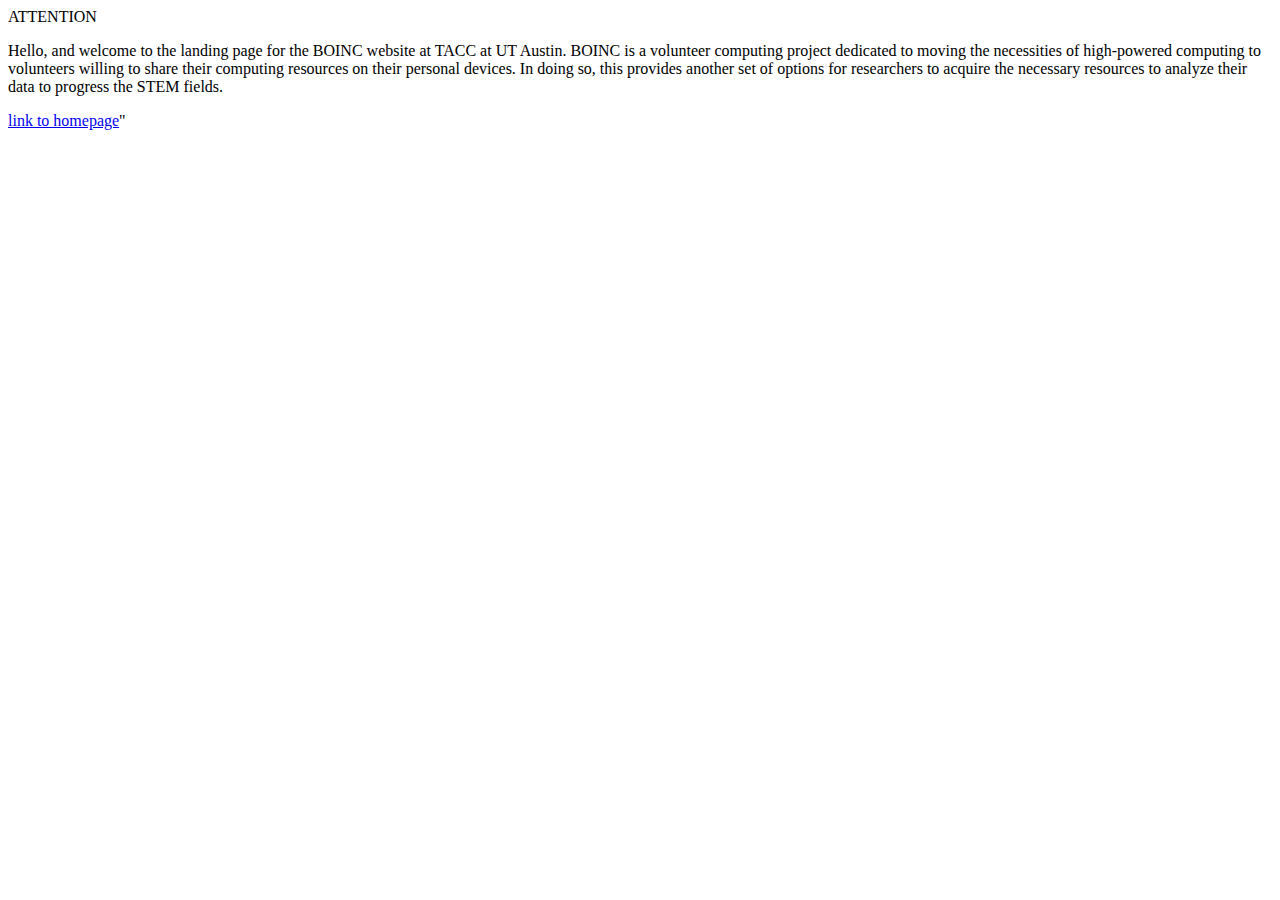
<file: user/index.html>
<html>
<body>ATTENTION
<p>
Hello, and welcome to the landing page for the BOINC website at TACC at UT Austin. BOINC is a volunteer computing project dedicated to moving the necessities of high-powered computing to volunteers willing to share their computing resources on their personal devices. In doing so, this provides another set of options for researchers to acquire the necessary resources to analyze their data to progress the STEM fields.
</p>
<a href="./homepage.php">link to homepage</a>"
</body>
</html>
</file>
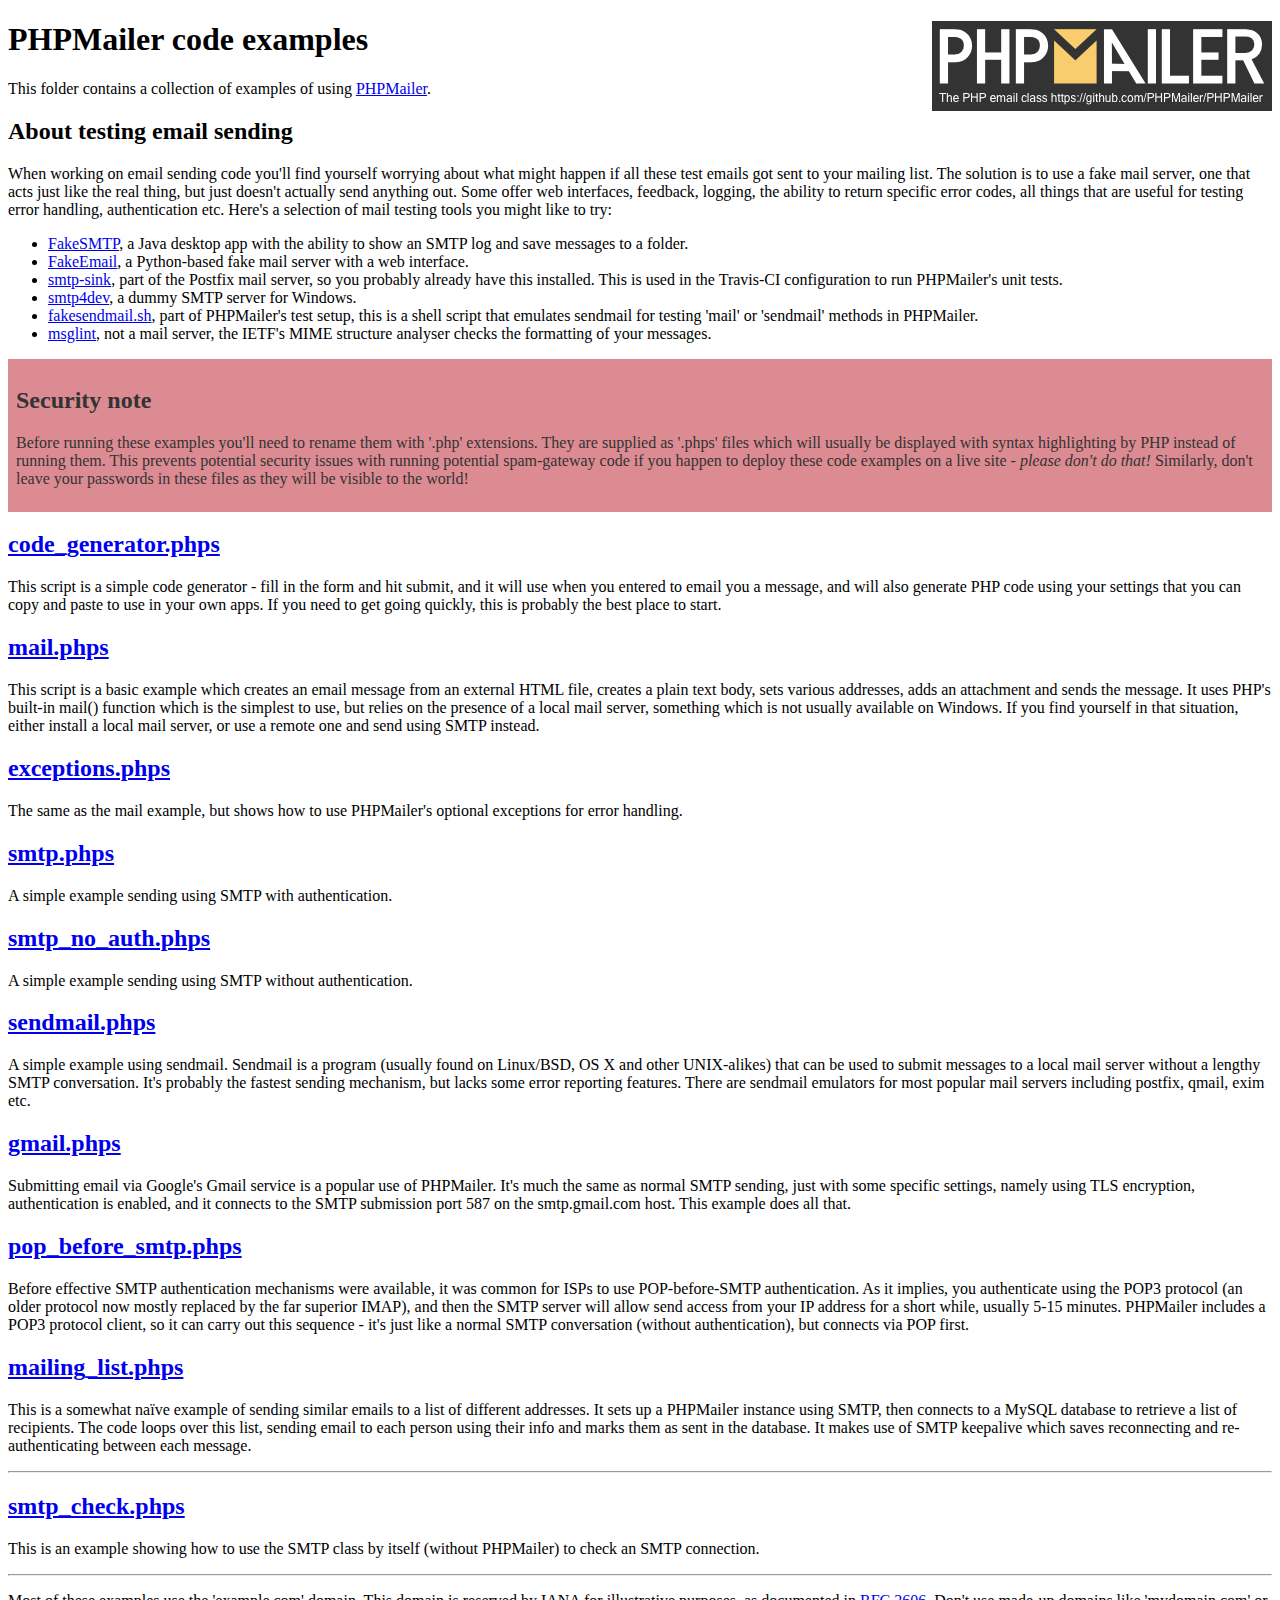
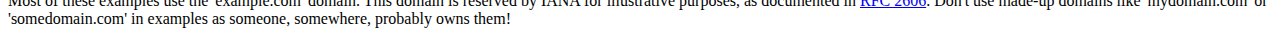
<file: inc/phpmailer/examples/index.html>
<!DOCTYPE html>
<html>
<head>
	<meta charset="UTF-8">
	<title>PHPMailer Examples</title>
</head>
<body>
<h1>PHPMailer code examples<a href="https://github.com/PHPMailer/PHPMailer"><img src="images/phpmailer.png" style="float:right; border:0;" alt="PHPMailer logo"></a></h1>
<p>This folder contains a collection of examples of using <a href="https://github.com/PHPMailer/PHPMailer">PHPMailer</a>.</p>
<h2>About testing email sending</h2>
<p>When working on email sending code you'll find yourself worrying about what might happen if all these test emails got sent to your mailing list. The solution is to use a fake mail server, one that acts just like the real thing, but just doesn't actually send anything out. Some offer web interfaces, feedback, logging, the ability to return specific error codes, all things that are useful for testing error handling, authentication etc. Here's a selection of mail testing tools you might like to try:</p>
<ul>
  <li><a href="https://github.com/Nilhcem/FakeSMTP">FakeSMTP</a>, a Java desktop app with the ability to show an SMTP log and save messages to a folder. </li>
  <li><a href="https://github.com/isotoma/FakeEmail">FakeEmail</a>, a Python-based fake mail server with a web interface.</li>
  <li><a href="http://www.postfix.org/smtp-sink.1.html">smtp-sink</a>, part of the Postfix mail server, so you probably already have this installed. This is used in the Travis-CI configuration to run PHPMailer's unit tests.</li>
  <li><a href="http://smtp4dev.codeplex.com">smtp4dev</a>, a dummy SMTP server for Windows.</li>
  <li><a href="https://github.com/PHPMailer/PHPMailer/blob/master/test/fakesendmail.sh">fakesendmail.sh</a>, part of PHPMailer's test setup, this is a shell script that emulates sendmail for testing 'mail' or 'sendmail' methods in PHPMailer.</li>
  <li><a href="http://tools.ietf.org/tools/msglint/">msglint</a>, not a mail server, the IETF's MIME structure analyser checks the formatting of your messages.</li>
</ul>
<div style="padding: 8px; color: #333333; background-color: #dc8b92">
<h2>Security note</h2>
<p>Before running these examples you'll need to rename them with '.php' extensions. They are supplied as '.phps' files which will usually be displayed with syntax highlighting by PHP instead of running them. This prevents potential security issues with running potential spam-gateway code if you happen to deploy these code examples on a live site - <em>please don't do that!</em> Similarly, don't leave your passwords in these files as they will be visible to the world!</p>
</div>
<h2><a href="code_generator.phps">code_generator.phps</a></h2>
<p>This script is a simple code generator - fill in the form and hit submit, and it will use when you entered to email you a message, and will also generate PHP code using your settings that you can copy and paste to use in your own apps. If you need to get going quickly, this is probably the best place to start.</p>
<h2><a href="mail.phps">mail.phps</a></h2>
<p>This script is a basic example which creates an email message from an external HTML file, creates a plain text body, sets various addresses, adds an attachment and sends the message. It uses PHP's built-in mail() function which is the simplest to use, but relies on the presence of a local mail server, something which is not usually available on Windows. If you find yourself in that situation, either install a local mail server, or use a remote one and send using SMTP instead.</p>
<h2><a href="exceptions.phps">exceptions.phps</a></h2>
<p>The same as the mail example, but shows how to use PHPMailer's optional exceptions for error handling.</p>
<h2><a href="smtp.phps">smtp.phps</a></h2>
<p>A simple example sending using SMTP with authentication.</p>
<h2><a href="smtp_no_auth.phps">smtp_no_auth.phps</a></h2>
<p>A simple example sending using SMTP without authentication.</p>
<h2><a href="sendmail.phps">sendmail.phps</a></h2>
<p>A simple example using sendmail. Sendmail is a program (usually found on Linux/BSD, OS X and other UNIX-alikes) that can be used to submit messages to a local mail server without a lengthy SMTP conversation. It's probably the fastest sending mechanism, but lacks some error reporting features. There are sendmail emulators for most popular mail servers including postfix, qmail, exim etc.</p>
<h2><a href="gmail.phps">gmail.phps</a></h2>
<p>Submitting email via Google's Gmail service is a popular use of PHPMailer. It's much the same as normal SMTP sending, just with some specific settings, namely using TLS encryption, authentication is enabled, and it connects to the SMTP submission port 587 on the smtp.gmail.com host. This example does all that.</p>
<h2><a href="pop_before_smtp.phps">pop_before_smtp.phps</a></h2>
<p>Before effective SMTP authentication mechanisms were available, it was common for ISPs to use POP-before-SMTP authentication. As it implies, you authenticate using the POP3 protocol (an older protocol now mostly replaced by the far superior IMAP), and then the SMTP server will allow send access from your IP address for a short while, usually 5-15 minutes. PHPMailer includes a POP3 protocol client, so it can carry out this sequence - it's just like a normal SMTP conversation (without authentication), but connects via POP first.</p>
<h2><a href="mailing_list.phps">mailing_list.phps</a></h2>
<p>This is a somewhat naïve example of sending similar emails to a list of different addresses. It sets up a PHPMailer instance using SMTP, then connects to a MySQL database to retrieve a list of recipients. The code loops over this list, sending email to each person using their info and marks them as sent in the database. It makes use of SMTP keepalive which saves reconnecting and re-authenticating between each message.</p>
<hr>
<h2><a href="smtp_check.phps">smtp_check.phps</a></h2>
<p>This is an example showing how to use the SMTP class by itself (without PHPMailer) to check an SMTP connection.</p>
<hr>
<p>Most of these examples use the 'example.com' domain. This domain is reserved by IANA for illustrative purposes, as documented in <a href="http://tools.ietf.org/html/rfc2606">RFC 2606</a>. Don't use made-up domains like 'mydomain.com' or 'somedomain.com' in examples as someone, somewhere, probably owns them!</p>
</body>
</html>
</file>
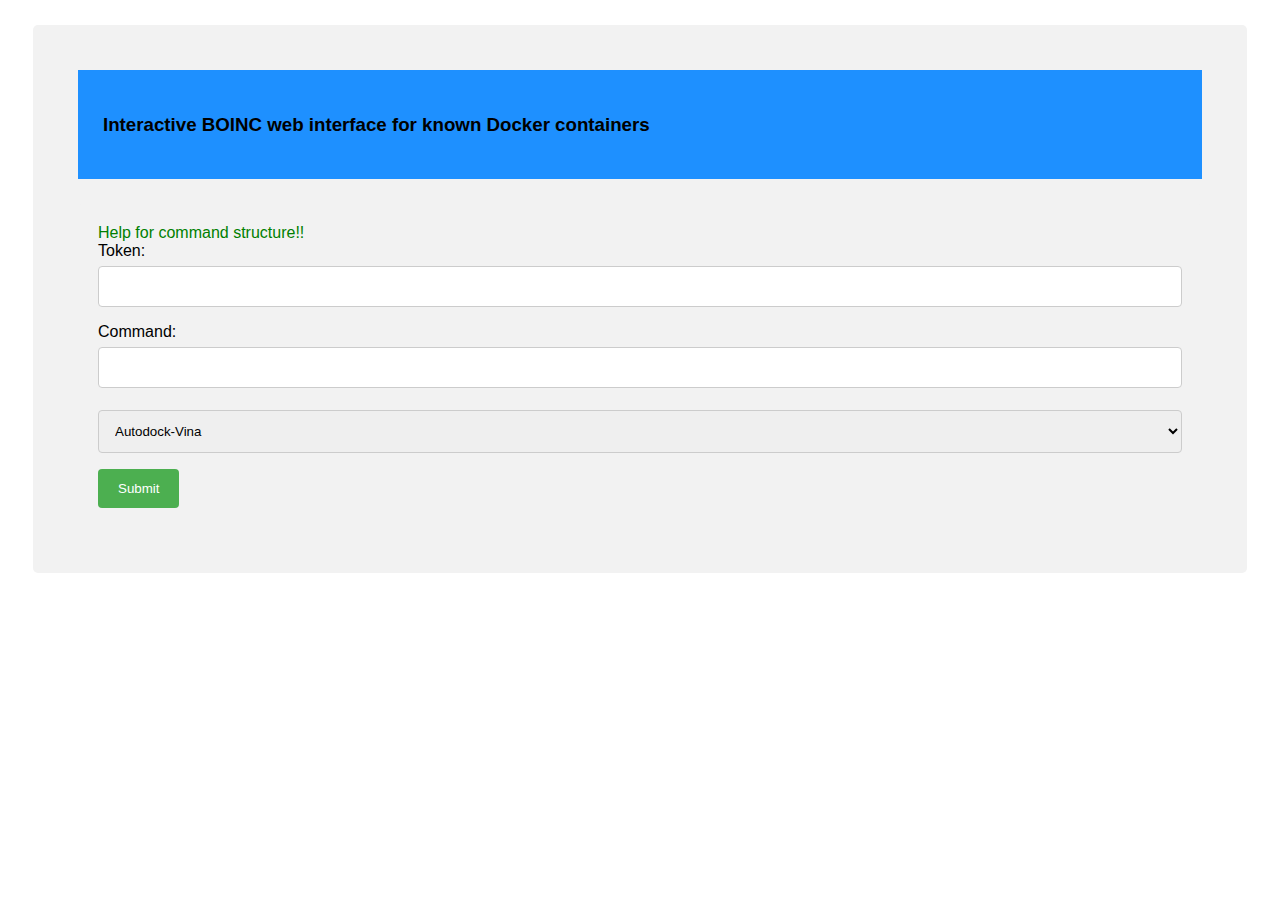
<file: user/submit_known.html>
<!DOCTYPE html>
<html>

<head>
<meta name="viewport" content="width=device-width, initial-scale=1">
<style>
body {
	font-family: Arial, Helvetica, sans-serif;
}

input[type=text], select, textarea {
	width: 100%;
	padding: 12px;
	border: 1px solid #ccc;
	border-radius: 4px;
	box-sizing: border-box;
	margin-top: 6px;
	margin-bottom: 16px;
	resize: vertical;
}

input[type=submit] {
	background-color: #4CAF50;
	color: white;
	padding: 12px 20px;
	border: none;
	border-radius: 4px;
	cursor: pointer;
}

input[type=submit]:hover {
	background-color: #45a049;
}

input[type=File] {
	background-color: #4CAF50;
	color: white;
	padding: 12px 20px;
	border: none;
	border-radius: 4px;
	cursor: pointer;
}

input[type=File]:hover {
	background-color: #45a049;
}

.container {
	border-radius: 5px;
	background-color: #f2f2f2;
	padding: 20px;
}

div {
	background-color: DodgerBlue;
	padding: 25px;
	margin: 25px;
}
/* Popup container - can be anything you want */
.popup {
	position: relative;
	display: inline-block;
	cursor: pointer;
	-webkit-user-select: none;
	-moz-user-select: none;
	-ms-user-select: none;
	user-select: none;
}

/* The actual popup */
.popup .popuptext {
	visibility: hidden;
	width: 200%;
	background-color: #555;
	color: #fff;
	text-align: center;
	border-radius: 6px;
	padding: 8px 0;
	position: absolute;
	z-index: 1;
	bottom: 125%;
	left: 50%;
	margin-left: -80px;
}

/* Popup arrow */
.popup .popuptext::after {
	content: "";
	position: absolute;
	top: 100%;
	left: 50%;
	margin-left: -5px;
	border-width: 5px;
	border-style: solid;
	border-color: #555 transparent transparent transparent;
}

/* Toggle this class - hide and show the popup */
.popup .show {
	visibility: visible;
	-webkit-animation: fadeIn 1s;
	animation: fadeIn 1s;
}

/* Add animation (fade in the popup) */
@
-webkit-keyframes fadeIn {
	from {opacity: 0;
}

to {
	opacity: 1;
}

}
@
keyframes fadeIn {
	from {opacity: 0;
}

to {
	opacity: 1;
}
}
</style>
<title>Submit for known images</title>
</head>

<body>
	<div class="container">
		<div>
			<h3>Interactive BOINC web interface for known Docker containers</h3>
		</div>
		<div class="container">
			<span class="popup" onclick="myFunction()"><font color=green>Help
					for command structure!!</font><span class="popuptext" id="myPopup">
					<p>
					<h4>Submit jobs via boinc2docker.</h4>
					</p>
					<p>
						Choose a known Docker image and submit a command. <br>i.e. <br>
						/bin/bash -c "python -c print('Hello BOINC')" instead of <br>"bin/boinc2docker_create_work.py
						{IMAGE} /bin/bash -c "python -c print('Hello BOINC')" " <br>
						<br>Results are moved into the server by default<br>Only
						use single quotes (' ').<br>Separate different instructions
						by ;<br>
					</p>
			</span></span>

			<form name="form" action="proc_known.php" method="post">

				Token: <input type="text" name="TOK" id="TOK" value=""
					onkeydown="if (event.keyCode==13) {alert('ENTER key use is not allowed'); return false;}" /><br>

				Command: <input type="text" name="DERS" id="DERS" value=""
					onkeydown="if (event.keyCode==13) {alert('ENTER key use is not allowed'); return false;}" />
				<br> <select name="known">
					<option value="ADV">Autodock-Vina</option>
					<option value="OPS">OpenSEES</option>
				</select> <input type="submit" value="Submit" />
			</form>
		</div>
	</div>
	<script>
// When the user clicks on div, open the popup
function myFunction() {
    var popup = document.getElementById("myPopup");
    popup.classList.toggle("show");
}
</script>
</body>
</html>
</file>
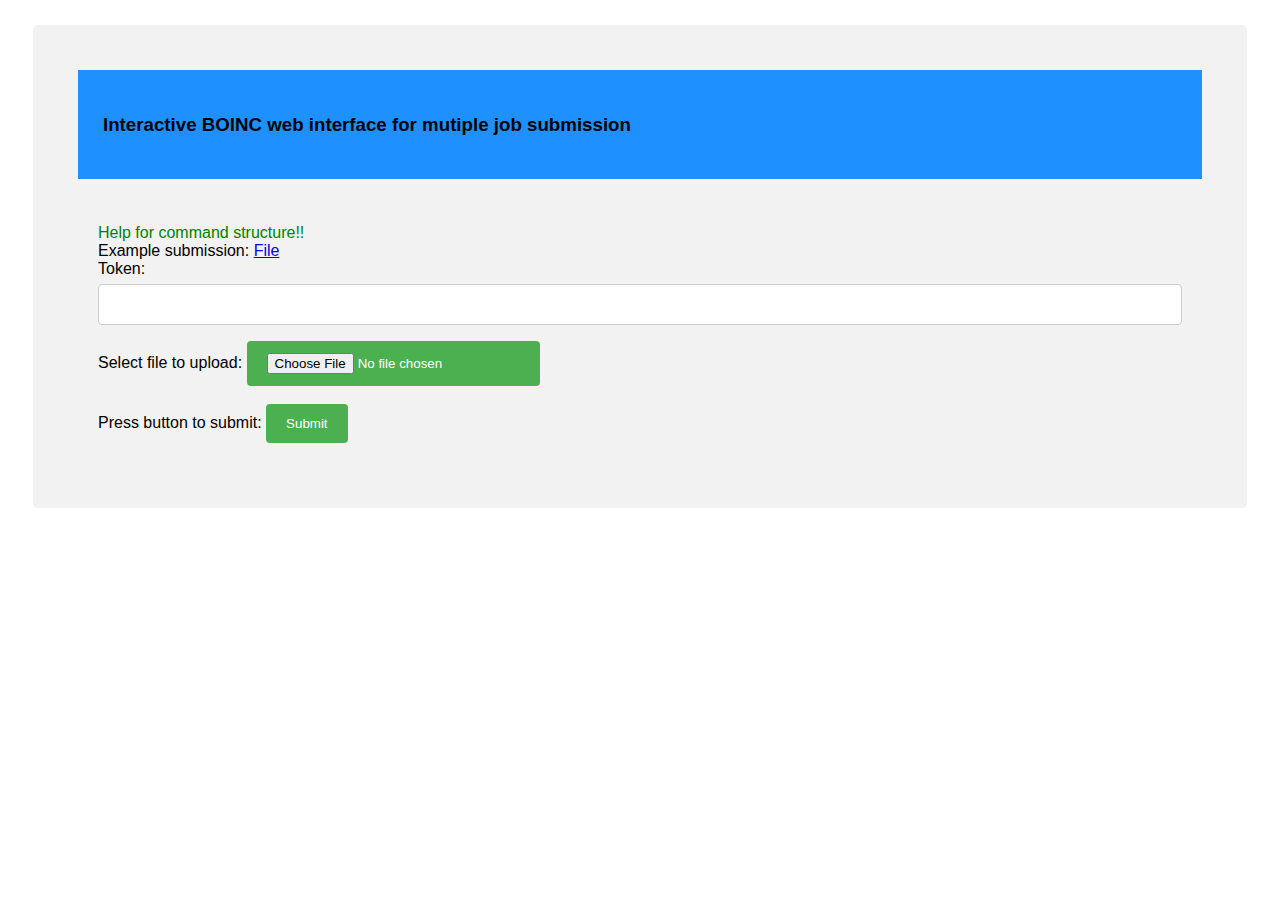
<file: user/submit_multi.html>
<!DOCTYPE html>
<html>
<head>
<meta name="viewport" content="width=device-width, initial-scale=1">
<style>
body {
	font-family: Arial, Helvetica, sans-serif;
}

input[type=text], select, textarea {
	width: 100%;
	padding: 12px;
	border: 1px solid #ccc;
	border-radius: 4px;
	box-sizing: border-box;
	margin-top: 6px;
	margin-bottom: 16px;
	resize: vertical;
}

input[type=submit] {
	background-color: #4CAF50;
	color: white;
	padding: 12px 20px;
	border: none;
	border-radius: 4px;
	cursor: pointer;
}

input[type=submit]:hover {
	background-color: #45a049;
}

input[type=File] {
	background-color: #4CAF50;
	color: white;
	padding: 12px 20px;
	border: none;
	border-radius: 4px;
	cursor: pointer;
}

input[type=File]:hover {
	background-color: #45a049;
}

.container {
	border-radius: 5px;
	background-color: #f2f2f2;
	padding: 20px;
}

div {
	background-color: DodgerBlue;
	padding: 25px;
	margin: 25px;
}
/* Popup container - can be anything you want */
.popup {
	position: relative;
	display: inline-block;
	cursor: pointer;
	-webkit-user-select: none;
	-moz-user-select: none;
	-ms-user-select: none;
	user-select: none;
}

/* The actual popup */
.popup .popuptext {
	visibility: hidden;
	width: 200%;
	background-color: #555;
	color: #fff;
	text-align: center;
	border-radius: 6px;
	padding: 8px 0;
	position: absolute;
	z-index: 1;
	bottom: 125%;
	left: 50%;
	margin-left: -80px;
}

/* Popup arrow */
.popup .popuptext::after {
	content: "";
	position: absolute;
	top: 100%;
	left: 50%;
	margin-left: -5px;
	border-width: 5px;
	border-style: solid;
	border-color: #555 transparent transparent transparent;
}

/* Toggle this class - hide and show the popup */
.popup .show {
	visibility: visible;
	-webkit-animation: fadeIn 1s;
	animation: fadeIn 1s;
}

/* Add animation (fade in the popup) */
@
-webkit-keyframes fadeIn {
	from {opacity: 0;
}

to {
	opacity: 1;
}

}
@
keyframes fadeIn {
	from {opacity: 0;
}

to {
	opacity: 1;
}
}
</style>
<title>Multiple job submission</title>
</head>

<body>
	<div class="container">
		<div>
			<h3>Interactive BOINC web interface for mutiple job submission</h3>
		</div>
		<div class="container">
			<span class="popup" onclick="myFunction()"><font color=green>Help
					for command structure!!</font><span class="popuptext" id="myPopup">
					<p>
					</h4>Submit jobs via boinc2docker with a text file.
					</h4>
					</p>
					<p>
						Write the commands in the following form:<br /> {DOCKERHUB IMAGE}
						{LIST OF COMMANDS}<br />i.e. :<br /> python:alpine python -c
						"print('Hello BOINC')"<br />
						<br /> Only ASCII characters allowed inside files, no images or
						binaries
					</p>
			</span> <br>Example submission: <a href="./Example_multi_submit.txt"download>File</a> </span>
			<form action="proc_multi.php" method="post"
				enctype="multipart/form-data">
				Token: <input type="text" name="TOK" id="TOK" value=""
					onkeydown="if (event.keyCode==13) {alert('ENTER key use is not allowed'); return false;}" /><br>

				Select file to upload: <input type="file" name="filfil" id="filfil" /><br />
				<br /> Press button to submit: <input type="submit" value="Submit" />
			</form>
		</div></div>
		<script>
// When the user clicks on div, open the popup
function myFunction() {
    var popup = document.getElementById("myPopup");
    popup.classList.toggle("show");
}
</script>
</body>
</html>
</file>
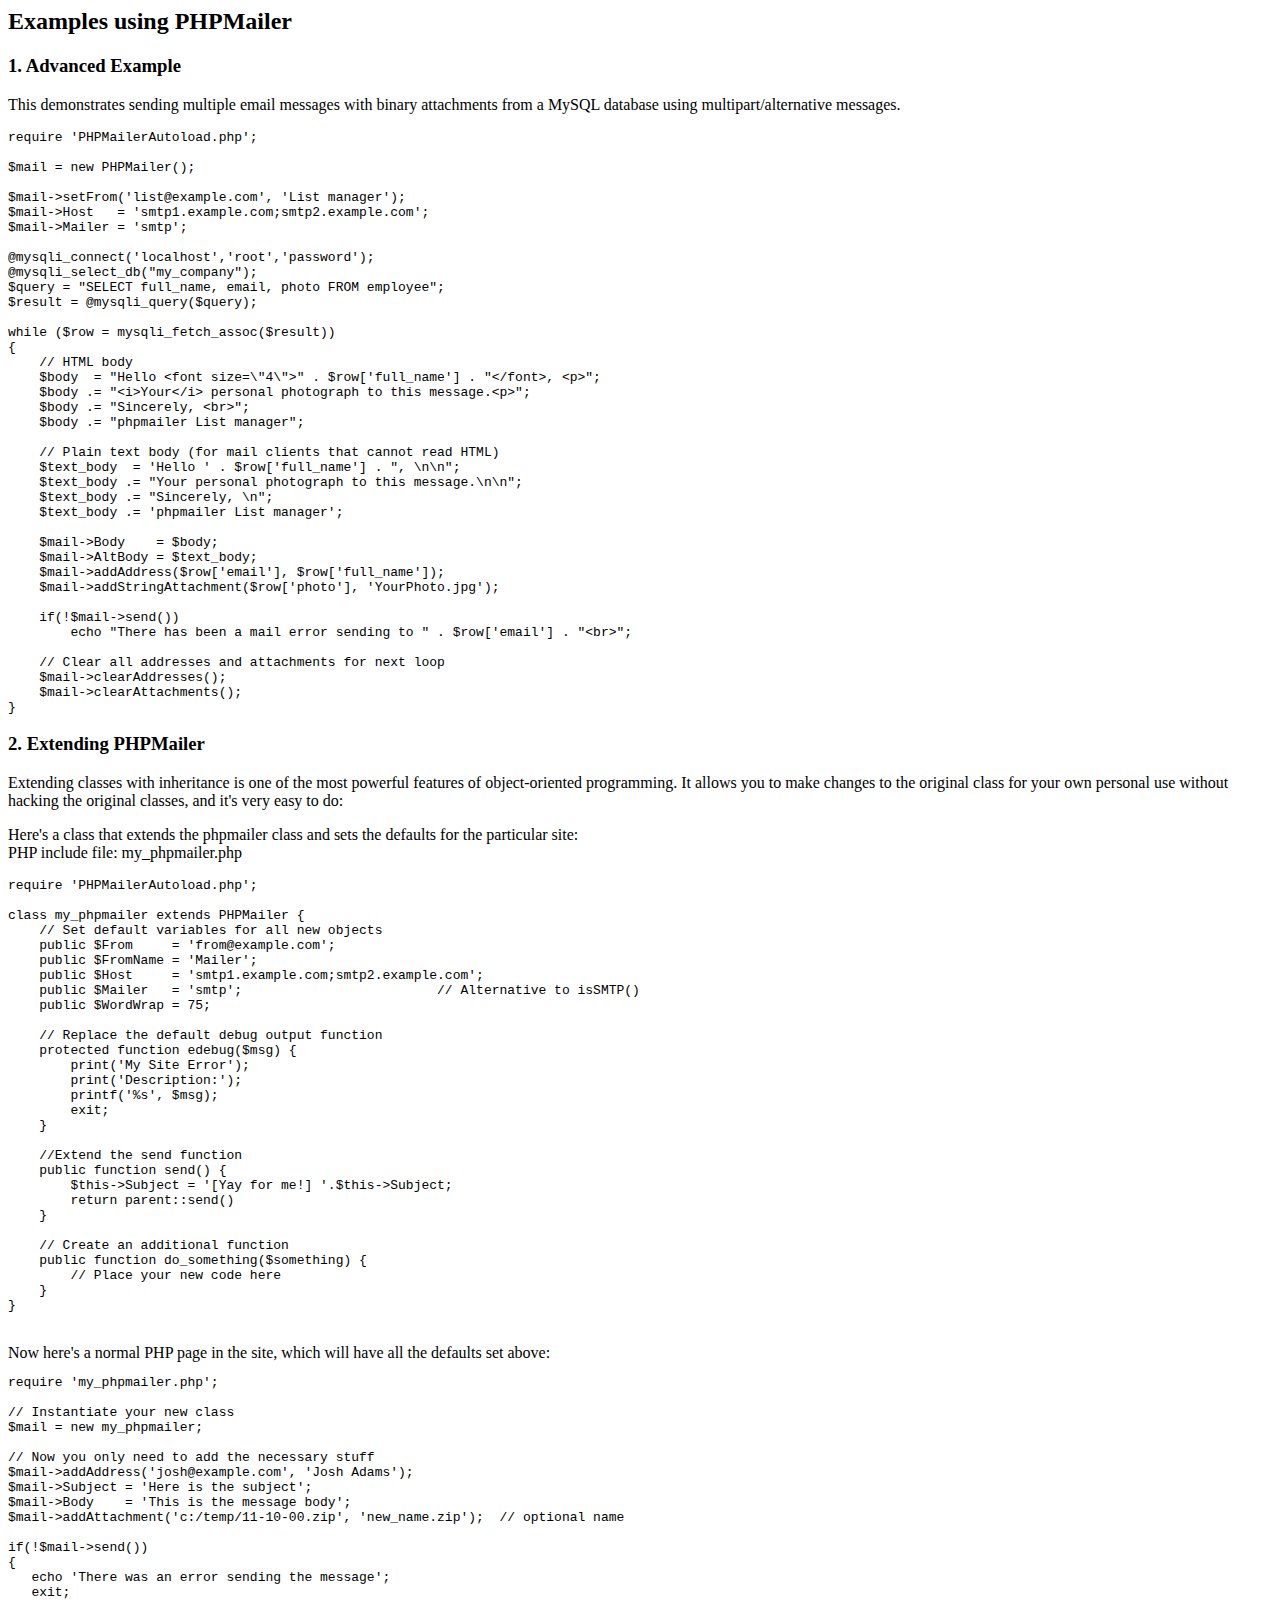
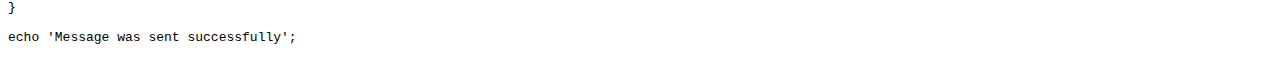
<file: inc/phpmailer/docs/extending.html>
<html>
<head>
<title>Examples using phpmailer</title>
</head>

<body>

<h2>Examples using PHPMailer</h2>

<h3>1. Advanced Example</h3>
<p>

This demonstrates sending multiple email messages with binary attachments
from a MySQL database using multipart/alternative messages.<p>

<pre>
require 'PHPMailerAutoload.php';

$mail = new PHPMailer();

$mail->setFrom('list@example.com', 'List manager');
$mail->Host   = 'smtp1.example.com;smtp2.example.com';
$mail->Mailer = 'smtp';

@mysqli_connect('localhost','root','password');
@mysqli_select_db("my_company");
$query = "SELECT full_name, email, photo FROM employee";
$result = @mysqli_query($query);

while ($row = mysqli_fetch_assoc($result))
{
    // HTML body
    $body  = "Hello &lt;font size=\"4\"&gt;" . $row['full_name'] . "&lt;/font&gt;, &lt;p&gt;";
    $body .= "&lt;i&gt;Your&lt;/i&gt; personal photograph to this message.&lt;p&gt;";
    $body .= "Sincerely, &lt;br&gt;";
    $body .= "phpmailer List manager";

    // Plain text body (for mail clients that cannot read HTML)
    $text_body  = 'Hello ' . $row['full_name'] . ", \n\n";
    $text_body .= "Your personal photograph to this message.\n\n";
    $text_body .= "Sincerely, \n";
    $text_body .= 'phpmailer List manager';

    $mail->Body    = $body;
    $mail->AltBody = $text_body;
    $mail->addAddress($row['email'], $row['full_name']);
    $mail->addStringAttachment($row['photo'], 'YourPhoto.jpg');

    if(!$mail->send())
        echo "There has been a mail error sending to " . $row['email'] . "&lt;br&gt;";

    // Clear all addresses and attachments for next loop
    $mail->clearAddresses();
    $mail->clearAttachments();
}
</pre>
<p>

<h3>2. Extending PHPMailer</h3>
<p>

Extending classes with inheritance is one of the most
powerful features of object-oriented programming. It allows you to make changes to the
original class for your own personal use without hacking the original
classes, and it's very easy to do:

<p>
Here's a class that extends the phpmailer class and sets the defaults
for the particular site:<br>
PHP include file: my_phpmailer.php
<p>

<pre>
require 'PHPMailerAutoload.php';

class my_phpmailer extends PHPMailer {
    // Set default variables for all new objects
    public $From     = 'from@example.com';
    public $FromName = 'Mailer';
    public $Host     = 'smtp1.example.com;smtp2.example.com';
    public $Mailer   = 'smtp';                         // Alternative to isSMTP()
    public $WordWrap = 75;

    // Replace the default debug output function
    protected function edebug($msg) {
        print('My Site Error');
        print('Description:');
        printf('%s', $msg);
        exit;
    }

    //Extend the send function
    public function send() {
        $this->Subject = '[Yay for me!] '.$this->Subject;
        return parent::send()
    }

    // Create an additional function
    public function do_something($something) {
        // Place your new code here
    }
}
</pre>
<br>
Now here's a normal PHP page in the site, which will have all the defaults set above:<br>

<pre>
require 'my_phpmailer.php';

// Instantiate your new class
$mail = new my_phpmailer;

// Now you only need to add the necessary stuff
$mail->addAddress('josh@example.com', 'Josh Adams');
$mail->Subject = 'Here is the subject';
$mail->Body    = 'This is the message body';
$mail->addAttachment('c:/temp/11-10-00.zip', 'new_name.zip');  // optional name

if(!$mail->send())
{
   echo 'There was an error sending the message';
   exit;
}

echo 'Message was sent successfully';
</pre>
</body>
</html>
</file>
